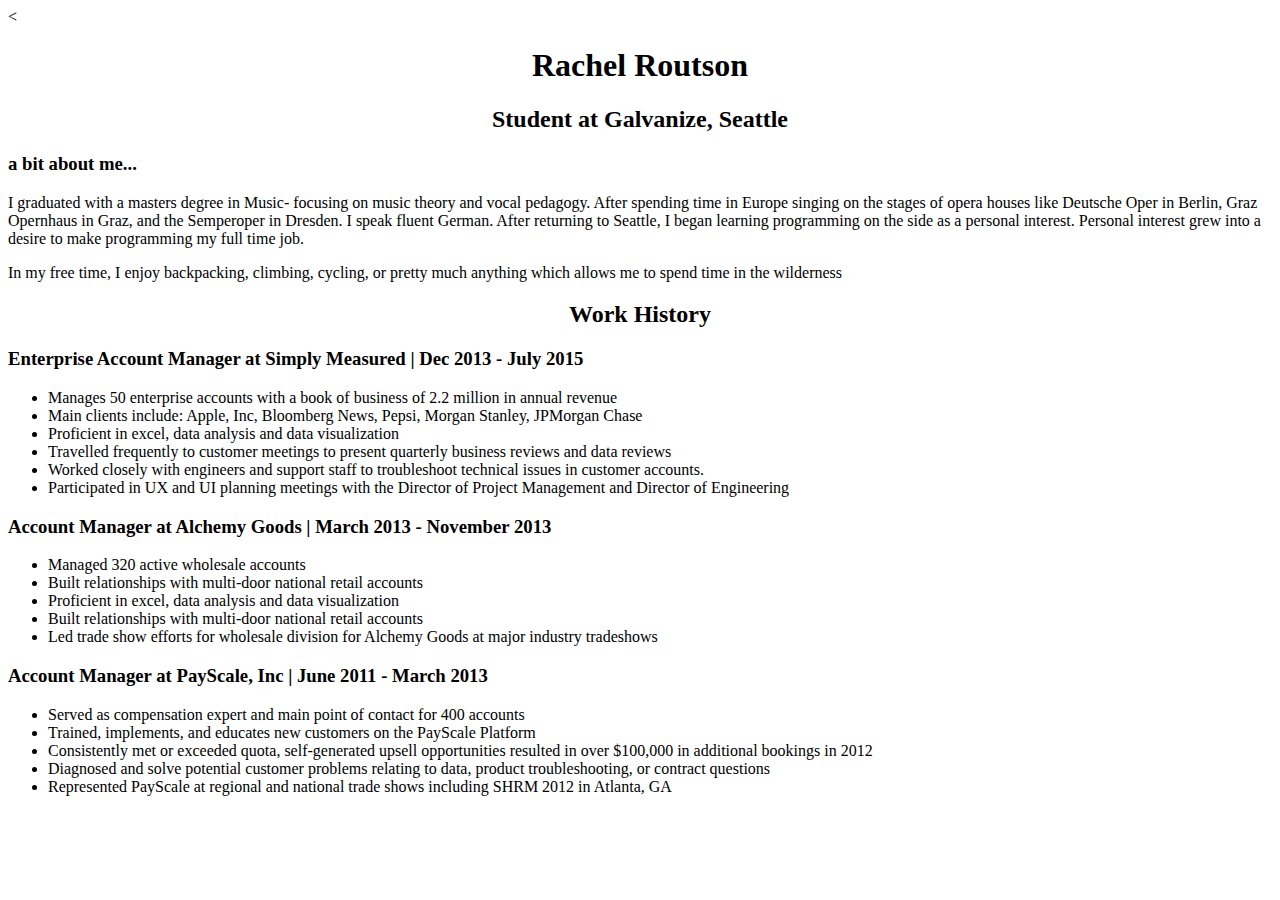
<file: index.html>
<!DOCTYPE html>
<html>
  <head><
    <h1><center>Rachel Routson</center></h1>
  </head>
  <body>
    <main>
      <h2><center>Student at Galvanize, Seattle</center></h2>
    </main>
      <section>
        <h3><b>a bit about me...</b></h3>
          <p>I graduated with a masters degree in Music- focusing on music theory and vocal pedagogy. After spending time in Europe singing on the stages of opera houses like Deutsche Oper in Berlin, Graz Opernhaus in Graz, and the Semperoper in Dresden. I speak fluent German. After returning to Seattle, I began learning programming on the side as a personal interest. Personal interest grew into a desire to make programming my full time job.</p>
          <p1>In my free time, I enjoy backpacking, climbing, cycling, or pretty much anything which allows me to spend time in the wilderness</p1>
      </section>


      <article>
        <h2><center><b>Work History</b></center></h2>
          <h3>Enterprise Account Manager at Simply Measured | Dec 2013 - July 2015</h3>
          <ul>
            <li>Manages 50 enterprise accounts with a book of business of 2.2 million in annual revenue</li>
            <li>Main clients include: Apple, Inc, Bloomberg News, Pepsi, Morgan Stanley, JPMorgan Chase</li>
            <li>Proficient in excel, data analysis and data visualization</li>
            <li>Travelled frequently to customer meetings to present quarterly business reviews and data reviews</li>
            <li>Worked closely with engineers and support staff to troubleshoot technical issues in customer accounts.</li>
            <li>Participated in UX and UI planning meetings with the Director of Project Management and Director of Engineering</li>
          </ul>

        <h3>Account Manager at Alchemy Goods | March 2013 - November 2013</h3>
          <ul>
            <li>Managed 320 active wholesale accounts</li>
            <li>Built relationships with multi-door national retail accounts</li>
            <li>Proficient in excel, data analysis and data visualization</li>
            <li>Built relationships with multi-door national retail accounts</li>
            <li>Led trade show efforts for wholesale division for Alchemy Goods at major industry tradeshows</li>
          </ul>
        <h3>Account Manager at PayScale, Inc | June 2011 - March 2013</h3>
          <ul>
            <li>Served as compensation expert and main point of contact for 400 accounts</li>
            <li>Trained, implements, and educates new customers on the PayScale Platform</li>
            <li>Consistently met or exceeded quota, self-generated upsell opportunities resulted in over $100,000 in additional bookings in 2012</li>
            <li>Diagnosed and solve potential customer problems relating to data, product troubleshooting, or contract questions</li>
            <li>Represented PayScale at regional and national trade shows including SHRM 2012 in Atlanta, GA</li>
      </article>

    
  </body>
</html>


<!-- Served as compensation expert and main point of contact for 400 accounts
Trained, implements, and educates new customers on the PayScale Platform *Consistently met or exceeded quota, self-generated upsell opportunities resulted in over $100,000 in additional bookings in 2012.
Diagnosed and solve potential customer problems relating to data, product troubleshooting, or contract questions.
Represented PayScale at regional and national trade shows including SHRM 2012 in Atlanta, GA
 -->
<!--  html
head
body
script
link
title
meta
style
Media

img
video
audio
Typography

p
h1 - h6
em, strong
blockquote
ul, ol
li
Layout

main
section
article
header
footer
hr
nav
div -->
</file>
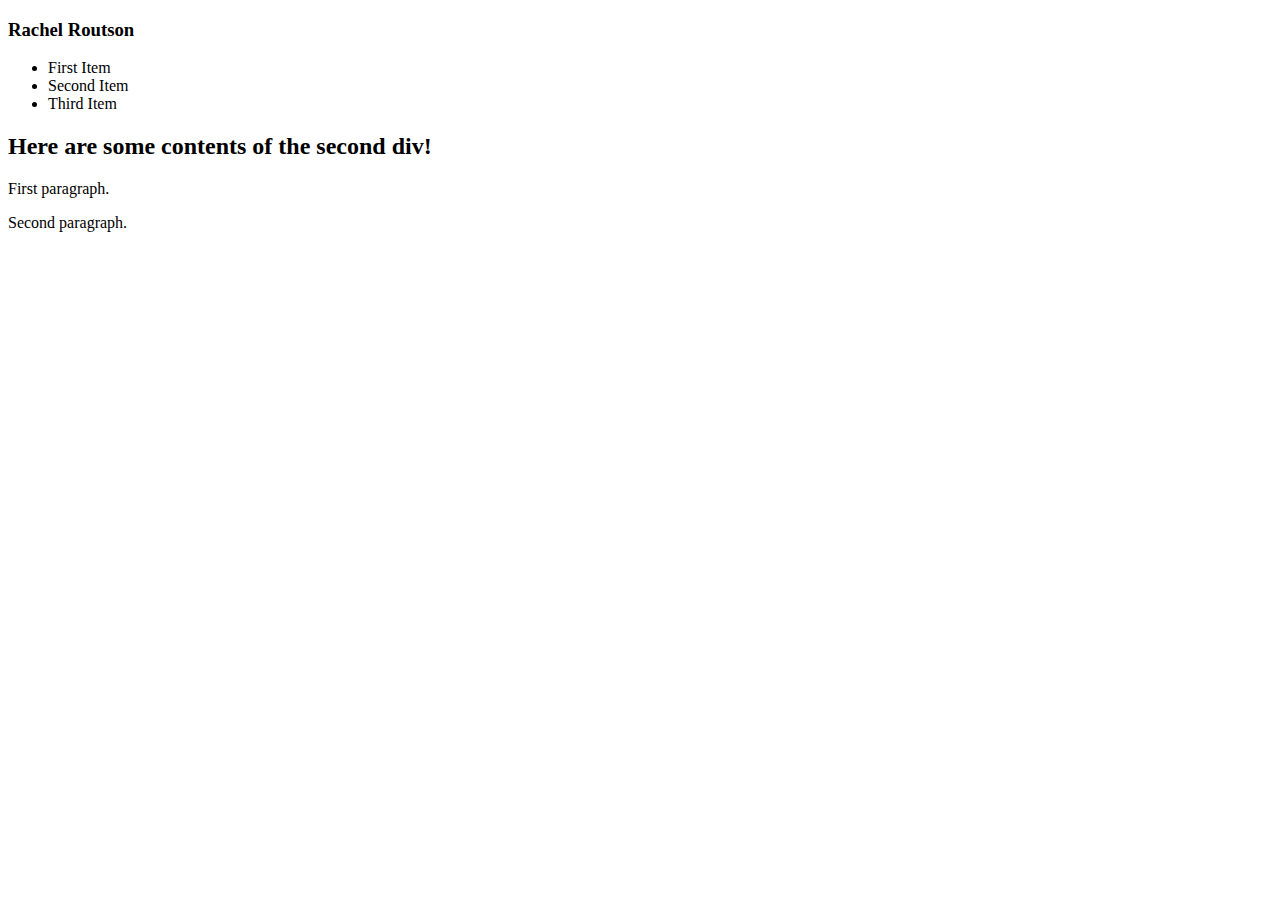
<file: html_lesson.html>
<!DOCTYPE html>
<html>
  <body>
    <div> 
      <h3>Rachel Routson</h3>
      <ul>
        <li> First Item </li>
        <li> Second Item </li>
        <li> Third Item </li>
      </ul>
    </div>
    <div> 
      <h2>Here are some contents of the second div!</h2>
      <p> First paragraph. </p>
      <p> Second paragraph. </p>
    </div>
  </body>
</html>

<!-- 	//img tag is a void tag, they never contain content, but rather link content to the site
	//IMPORTANT: an html page must only permit one <head> and one <body> element
	//DIV is a generic tag that proides a block in your html. It should only be used when no other semantic element is usable. 
	//<p> you get word wrapping and margins.  -->


<!-- 	html
head
body
script
link
title
meta
style
Media

img
video
audio
Typography

p
h1 - h6
em, strong
blockquote
ul, ol
li
Layout

main
section
article
header
footer
hr
nav
div -->
</file>
